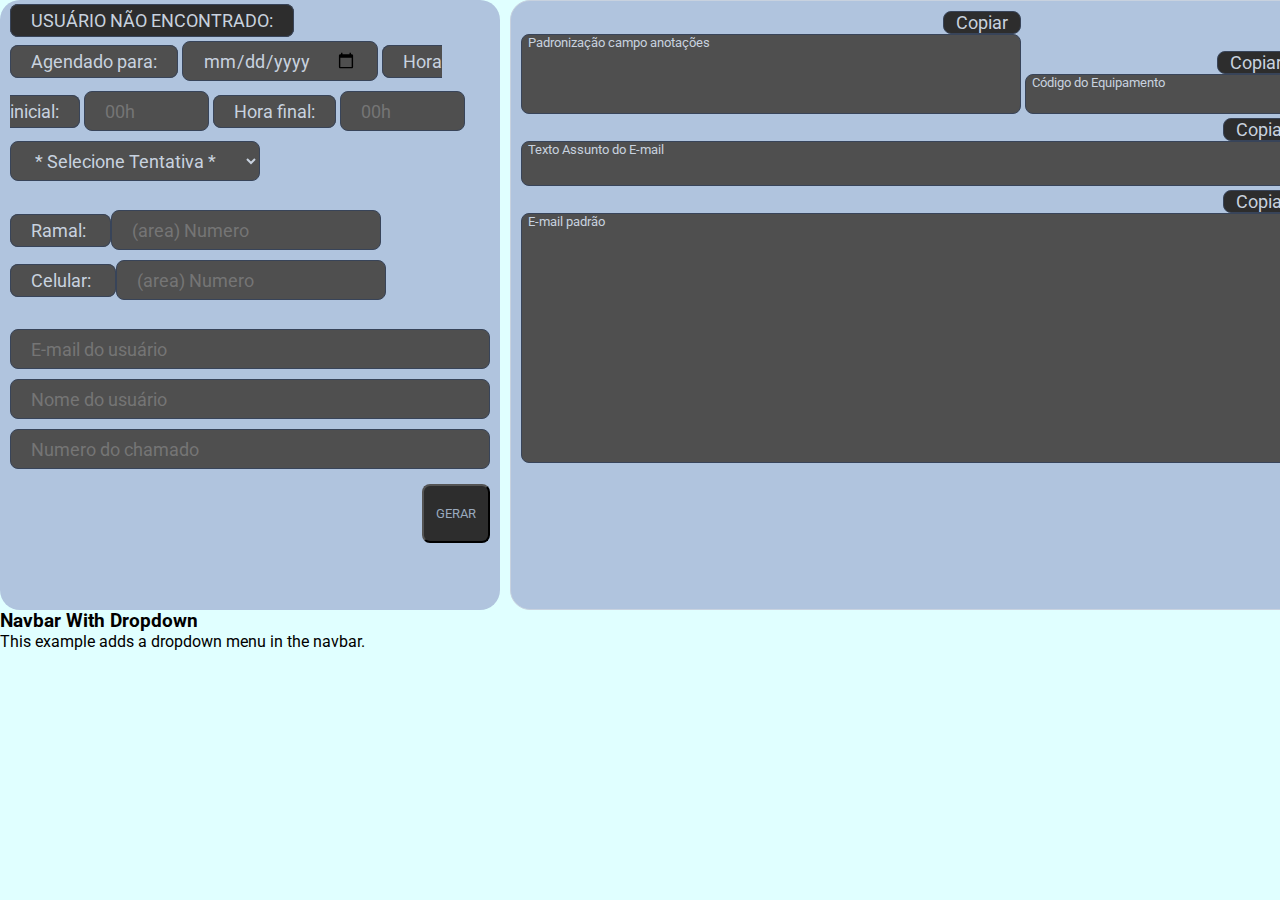
<file: indexbootstrap.html>
<!DOCTYPE html>
<html lang="en">

<head>
    <title>Bootstrap Example</title>
    <meta charset="utf-8">
    <meta name="viewport" content="width=device-width, initial-scale=1">
    <link href="https://cdn.jsdelivr.net/npm/bootstrap@5.0.2/dist/css/bootstrap.min.css" rel="stylesheet" integrity="sha384-EVSTQN3/azprG1Anm3QDgpJLIm9Nao0Yz1ztcQTwFspd3yD65VohhpuuCOmLASjC" crossorigin="anonymous">
    <link rel="stylesheet" href="css/style.css">
    <script src="js/script.js"></script>
</head>

<body>
    <div id="dxc-container-centro">
        <!-- Inicio do Menu -->
        <div>
            <header>
                <div id="dxc-card-menu">

                </div>
            </header>
        </div>
        <!-- Inicio do container central -->
        <div>
            <section>
                <div class="dxc-card-left">
                    <aside>
                        <div>

                            <label class="dxc-label2" for="">USUÁRIO NÃO ENCONTRADO:</label><br>

                            <label class="dxc-label" for="">Agendado para:</label>
                            <input class="dxc-input-date" id="dxc-input-date" type="date">

                            <label class="dxc-label">Hora inicial:</label>
                            <input class="dxc-input-hora" id="dxc-input-hora-inicio" type="text" placeholder="00h" name="dxc-input-hora">

                            <label class="dxc-label">Hora final:</label>
                            <input class="dxc-input-hora" id="dxc-input-hora-final" type="text" placeholder="00h">


                            <select class="dxc-select-tentativas" id="dxc-select-tentativas" onchange="dxcSelectTentativas()">
                                <option value="1º"> * Selecione Tentativa * </option>
                                <option value="1º">1º Tentativa</option>
                                <option value="2º">2º Tentativa</option>
                                <option value="3º">3º Tentativa</option>
                            </select>

                            <br><br>

                            <label class="dxc-label" for="">Ramal: </label>
                            <input class="dxc-input-text-phones" id="dxc-input-text-ramal" type="text" placeholder="(area) Numero" min="9"
                                max="11"> <br>

                            <label class="dxc-label" for="">Celular: </label>
                            <input class="dxc-input-text-phones" id="dxc-input-text-celular" type="text" placeholder="(area) Numero" min="9"
                                max="11">

                            <br><br>
                            <input class="dxc-input-text" id="dxc-input-userEmail" type="text" placeholder="E-mail do usuário">
                            <input class="dxc-input-text" id="dxc-input-userName" type="text" placeholder="Nome do usuário">
                            <input class="dxc-input-text" id="numChamado" type="text" placeholder="Numero do chamado">

                            <div>
                                <div class="dxc-poisition-right">
                                    <button class="btnGerar" onclick="dxcFunctionUserNotFound()">GERAR</button>
                                </div>

                            </div>

                        </div>
                    </aside>
                </div>
                <div class="dxc-card-right ">
                    <aside>
                        <div>

                            <div class="div-texto2 ">
                                <label class="copyButton" onclick="copiarTextoUserNaoEncontradoAnotacoes()">Copiar</label>
                                <textarea class="texto2" name="" id="dxc-text-anotacaoes" cols="30" rows="10">  Padronização campo anotações</textarea>
                            </div>

                            <div class="div-texto1">
                                <label class="copyButton" onclick="copiarTextoUserNaocodEquipamento()">Copiar</label>
                                <textarea class="texto1" name="" id="dxc-text-codEquipamento" cols="30" rows="10">  Código do Equipamento</textarea>
                            </div>


                            <div class="div-texto3">
                                <label class="copyButton" onclick="copiarTextoAssuntoEmail()">Copiar</label>
                                <textarea class="texto3" name="" id="dxc-text-assuntoEmail" cols="30" rows="10">  Texto Assunto do E-mail</textarea>
                            </div>
                            
                            <div class="div-texto4">
                                <label class="copyButton" onclick="copiarTextoEmailPadrao()">Copiar</label>
                                <textarea class="texto4" name="" id="dxc-textarea-emailPadrao" cols="30" rows="10">  E-mail padrão</textarea>
                            </div>
                           

                        </div>
                    </aside>
                </div>
            </section>
        </div>
        <!-- Inicio do footer -->
        <div>
            <footer>
                <div>
                    <h3>Navbar With Dropdown</h3>
                    <p>This example adds a dropdown menu in the navbar.</p>
                </div>
            </footer>
        </div>



    </div>

    

</body>

</html>
</file>
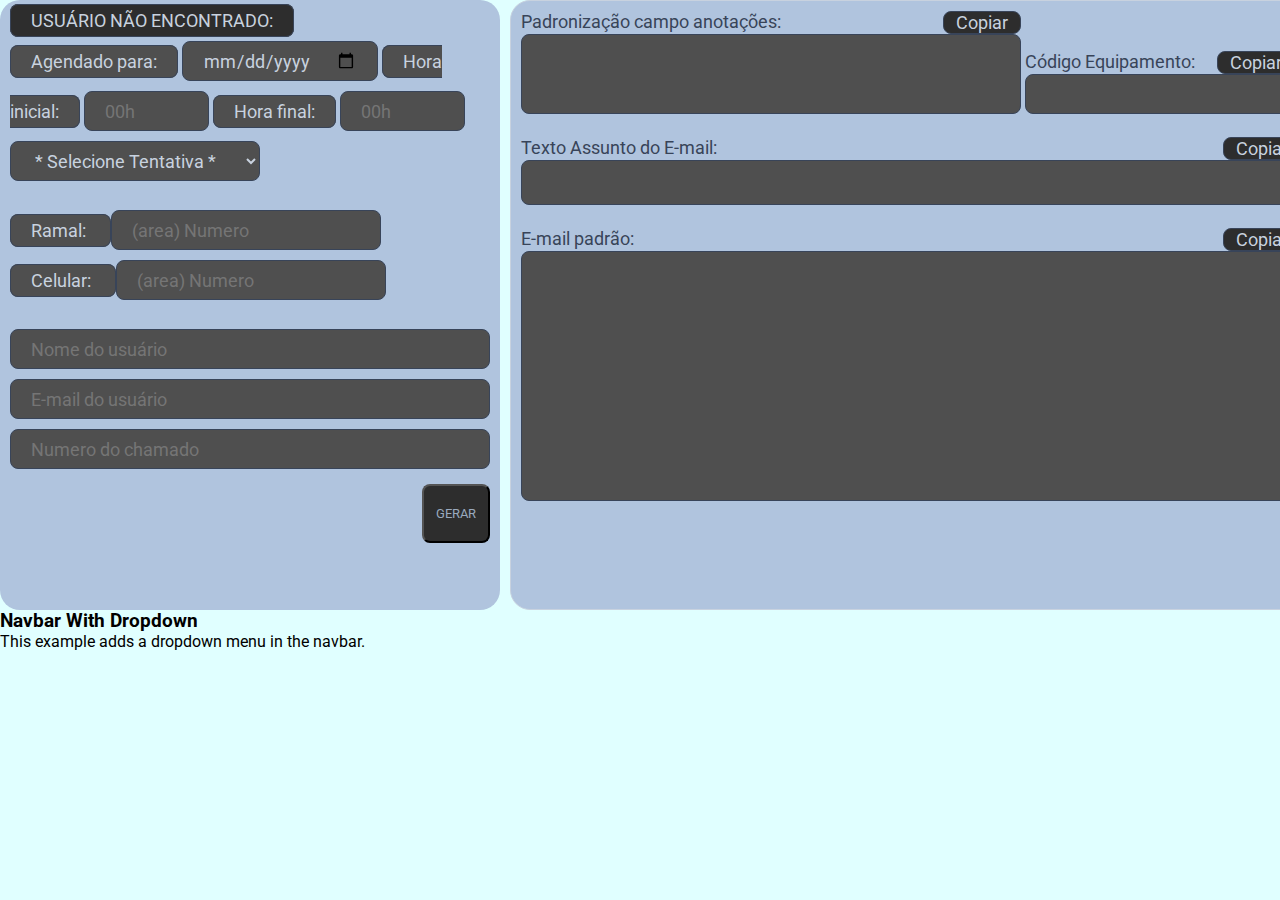
<file: usuarioNaoencontrado.html>
<!DOCTYPE html>
<html lang="en">

<head>
    <title>Bootstrap Example</title>
    <meta charset="utf-8">
    <meta name="viewport" content="width=device-width, initial-scale=1">
    <link href="https://cdn.jsdelivr.net/npm/bootstrap@5.0.2/dist/css/bootstrap.min.css" rel="stylesheet" integrity="sha384-EVSTQN3/azprG1Anm3QDgpJLIm9Nao0Yz1ztcQTwFspd3yD65VohhpuuCOmLASjC" crossorigin="anonymous">
    <link rel="stylesheet" href="css/style.css">
    <script src="js/script.js"></script>
</head>

<body>
    <div id="dxc-container-centro">
        <!-- Inicio do Menu -->
        <div>
            <header>
                <div id="dxc-card-menu">

                </div>
            </header>
        </div>
        <!-- Inicio do container central -->
        <div>
            <section>
                <div class="dxc-card-left">
                    <aside>
                        <div>

                            <label class="dxc-label2" for="">USUÁRIO NÃO ENCONTRADO:</label><br>

                            <label class="dxc-label" for="">Agendado para:</label>
                            <input class="dxc-input-date" id="dxc-input-date" type="date">

                            <label class="dxc-label">Hora inicial:</label>
                            <input class="dxc-input-hora" id="dxc-input-hora-inicio" type="text" placeholder="00h" name="dxc-input-hora">

                            <label class="dxc-label">Hora final:</label>
                            <input class="dxc-input-hora" id="dxc-input-hora-final" type="text" placeholder="00h">


                            <select class="dxc-select-tentativas" id="dxc-select-tentativas" onchange="dxcSelectTentativas()">
                                <option value="1ª"> * Selecione Tentativa * </option>
                                <option value="1ª">1ª Tentativa</option>
                                <option value="2ª">2ª Tentativa</option>
                                <option value="3ª">3ª Tentativa</option>
                            </select>

                            <br><br>

                            <label class="dxc-label" for="">Ramal: </label>
                            <input class="dxc-input-text-phones" id="dxc-input-text-ramal" type="text" placeholder="(area) Numero" min="9"
                                max="11"> <br>

                            <label class="dxc-label" for="">Celular: </label>
                            <input class="dxc-input-text-phones" id="dxc-input-text-celular" type="text" placeholder="(area) Numero" min="9"
                                max="11">

                            <br><br>
                            <input class="dxc-input-text" id="dxc-input-userName" type="text" placeholder="Nome do usuário">
                            <input class="dxc-input-text" id="dxc-input-userEmail" type="text" placeholder="E-mail do usuário">
                            <input class="dxc-input-text" id="numChamado" type="text" placeholder="Numero do chamado">

                            <!-- DIV BOTÃO -->
                            <div>
                                <div class="dxc-poisition-right">
                                    <button class="btnGerar" class="btnGerar-info" onclick="dxcFunctionUserNotFound()">GERAR</button>
                                </div>

                            </div>

                        </div>
                    </aside>
                </div>
                <div class="dxc-card-right ">
                    <aside>
                        <div>

                            <div class="div-texto2 ">
                                <label class="dxc-label3">  Padronização campo anotações:</label>
                                <label class="copyButton" onclick="copiarTextoUserNaoEncontradoAnotacoes()">Copiar</label>
                                <textarea class="texto2" name="" id="dxc-text-anotacaoes" cols="30" rows="10"></textarea>
                            </div>

                            <div class="div-texto1"><br>
                                <label class="dxc-label3">Código Equipamento:</label>
                                <label class="copyButton" onclick="copiarTextoUserNaocodEquipamento()">Copiar</label>
                                <textarea class="texto1" name="" id="dxc-text-codEquipamento" cols="30" rows="10"></textarea>
                            </div>


                            <div class="div-texto3"><br>
                                <label class="dxc-label3">  Texto Assunto do E-mail:</label>
                                <label class="copyButton" onclick="copiarTextoAssuntoEmail()">Copiar</label>
                                <textarea class="texto3" name="" id="dxc-text-assuntoEmail" cols="30" rows="10"></textarea>
                            </div>
                            
                            <div class="div-texto4"><br>
                                <label class="dxc-label3">  E-mail padrão:</label>
                                <label class="copyButton" onclick="copiarTextoEmailPadrao()">Copiar</label>
                                <textarea class="texto4" name="" id="dxc-textarea-emailPadrao" cols="30" rows="10"></textarea>
                            </div>
                           

                        </div>
                    </aside>
                </div>
            </section>
        </div>
        <!-- Inicio do footer -->
        <div>
            <footer>
                <div>
                    <h3>Navbar With Dropdown</h3>
                    <p>This example adds a dropdown menu in the navbar.</p>
                </div>
            </footer>
        </div>



    </div>

    

</body>

</html>
</file>
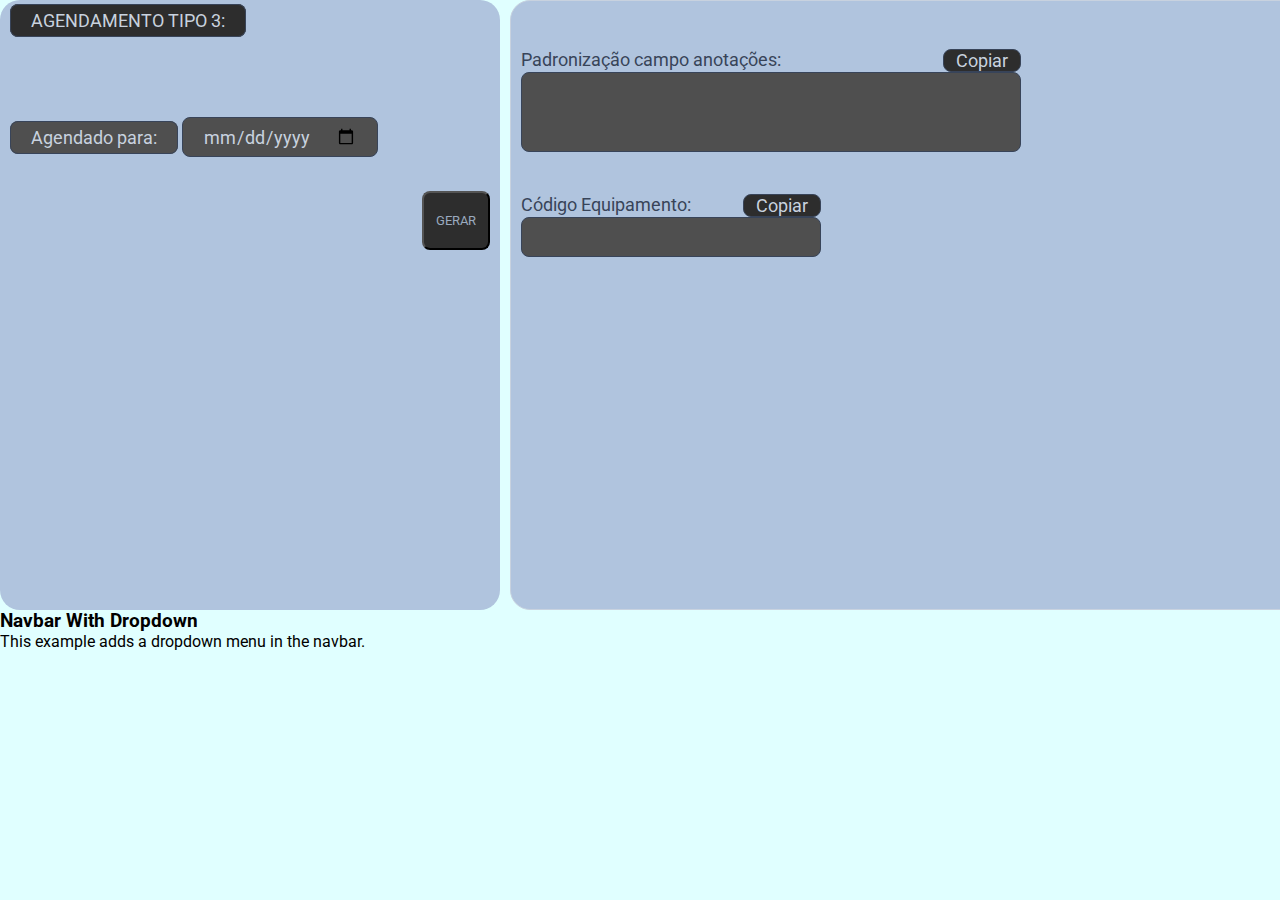
<file: front/agendamentotipo3.html>
<!DOCTYPE html>
<html lang="en">

<head>
    <title>Bootstrap Example</title>
    <meta charset="utf-8">
    <meta name="viewport" content="width=device-width, initial-scale=1">
    <link href="https://cdn.jsdelivr.net/npm/bootstrap@5.0.2/dist/css/bootstrap.min.css" rel="stylesheet"
        integrity="sha384-EVSTQN3/azprG1Anm3QDgpJLIm9Nao0Yz1ztcQTwFspd3yD65VohhpuuCOmLASjC" crossorigin="anonymous">
    <link rel="stylesheet" href="../css/style.css">
    
</head>

<body>

    <script src="../js/scriptAgentipo3.js"></script>

    <div id="dxc-container-centro">
        <!-- Inicio do Menu -->
        <div>
            <header>
                <div id="dxc-card-menu">

                </div>
            </header>
        </div>
        <!-- Inicio do container central -->
        <div>
            <section>
                <div class="dxc-card-left">
                    <aside>
                        <div>

                            <label class="dxc-label2" for="">AGENDAMENTO TIPO 3:</label><br>

                            <br><br>
                            <br><br>
                            <label class="dxc-label" for="">Agendado para:</label>
                            <input class="dxc-input-date" id="dxc-input-date" type="date">

                    
                     


                            
                            <br><br>

                            <!-- DIV BOTÃO -->
                            <div>
                                <div class="dxc-poisition-right">
                                    <button class="btnGerar" class="btnGerar-info"
                                        onclick="dxcFunctionAgendamento()">GERAR</button>
                                </div>

                            </div>

                        </div>
                    </aside>
                </div>
                <div class="dxc-card-right ">
                    <aside>
                        <div>
                            <br><br>
                            <div class="div-texto2 ">
                                <label class="dxc-label3"> Padronização campo anotações:</label>
                                <label class="copyButton"
                                    onclick="copiarTextoAgendamentoAnotacoes()">Copiar</label>
                                <textarea class="texto2" name="" id="dxc-text-anotacaoes" cols="30"
                                    rows="10"></textarea>
                            </div>

                            <br><br>

                            <div style="width: 300px;"><br>
                                <label class="dxc-label3">Código Equipamento:</label>
                                <label class="copyButton" onclick="copiarTextocodEquipamento()">Copiar</label>
                                <textarea class="texto1" name="" id="dxc-text-codEquipamento" cols="30"
                                    rows="10"></textarea>
                            </div>
                            
                            





                        </div>
                    </aside>
                </div>
            </section>
        </div>
        <!-- Inicio do footer -->
        <div>
            <footer>
                <div>
                    <h3>Navbar With Dropdown</h3>
                    <p>This example adds a dropdown menu in the navbar.</p>
                </div>
            </footer>
        </div>



    </div>



</body>

</html>
</file>
<file: css/style.css>
@import url('https://fonts.googleapis.com/css2?family=Roboto:wght@300;400;700&display=swap');

* {
    font-family: 'Roboto', sans-serif;
    box-sizing: border-box;
    margin: 0;
    padding: 0;
}

html body {
    background-color: #E0FFFF;
    /* #603494 Roxo do logo da DXC*/
    font-family: Verdana, sans-serif;
    width: 100%;
}

input {
    padding-left: 5px;
}

/************************************** Inicio CSS Menu ************************************************/







/************************************** Fim CSS Menu ************************************************/

/*  Largura total da página é 1360px  com margin auto
    sendo 500px + 10px + 850px  
*/

.dxc-imagem-homePage {
    width: 1360px;
    height: 610px;
    border-radius: 20px;
}


#dxc-container-centro {
    align-items: center;
    justify-content: center;
    width: 1360px;
    margin: auto;
}

.dxc-card-left {
    background-color: #B0C4DE;
    /* #8a2be2*/
    /*background-image: url(../imagem/1623243631355.jpg);  */
    border-radius: 20px;
    padding: 10px;
    display: inline-block;
    position: relative;
    z-index: 0;
    width: 500px;
    height: 610px;
}

.dxc-card-right {
    background-color: #B0C4DE;
    border-radius: 20px;
    border: 1px solid;
    margin-left: 10px;
    color: #c8d2df;
    padding: 10px;
    display: inline-block;
    position: absolute;
    z-index: 0;
    width: 850px;
    height: 610px;
}

.dxc-input-text {
    height: 40px;
    background-color: #4F4F4F; /*#2d2d2d; */
        /*#1B2531*/
    ;
    border: 1px solid #384459;
    border-radius: 8px;
    width: 100%;
    color: #c8d2df;
    padding: 0 20px;
    font-size: 18px;
    margin-top: 10px;
}

.dxc-input-text-phones {
    height: 40px;
    background-color: #4F4F4F; /*#2d2d2d; */
    border: 1px solid #384459;
    border-radius: 8px;
    color: #c8d2df;
    padding: 0 20px;
    font-size: 18px;
    margin-top: 10px;
}

.dxc-input-date {
    height: 40px;
    background-color: #4F4F4F; /*#2d2d2d; */
    border: 1px solid #384459;
    border-radius: 8px;
    padding: 0 20px;
    font-size: 18px;
    margin-top: 10px;
    color: #c8d2df;
}

.dxc-input-hora {
    height: 40px;
    width: 125px;
    background-color: #4F4F4F; /*#2d2d2d; */
    border: 1px solid #384459;
    border-radius: 8px;
    padding: 0px 20px;
    font-size: 18px;
    margin-top: 10px;
    color: #c8d2df;
}

.dxc-select-tentativas {
    height: 40px;
    width: 250px;
    background-color: #4F4F4F; /*#2d2d2d; */
    border: 1px solid #384459;
    border-radius: 8px;
    padding: 0 20px;
    font-size: 18px;
    margin-top: 10px;
    color: #c8d2df;
}

.dxc-label {
    height: 40px;
    background-color: #4F4F4F; /*#2d2d2d; */
    border: 1px solid #384459;
    border-radius: 8px;
    color: #c8d2df;
    padding: 5px 20px;
    font-size: 18px;
    margin-top: 10px;
}

.dxc-label2 {
    height: 40px;
    width: 100%;
    text-align: center;
    background-color: #2d2d2d;
    border: 1px solid #384459;
    border-radius: 8px;
    color: #c8d2df;
    padding: 5px 20px;
    font-size: 18px;
    margin-top: 10px;
}

.dxc-label3 {
    border-radius: 8px;
    color: #384459;
    font-size: 18px;
}

.dxc-input-text-cardRight {
    height: 60px;
    width: 100%;
    background-color: #2d2d2d;
    border: 1px solid #384459;
    border-radius: 8px;
    color: #c8d2df;
    padding: 5px 20px;
    font-size: 18px;
    margin-bottom: 15px;
}


/************************************** inicio CSS Botão ************************************************/
.btnGerar {
    background-color: #2d2d2d;
    padding: 20px 12px;
    border-radius: 8px;
    text-align: center;
    vertical-align: middle;
    margin-top: 15px;
    color: #9AAABE;
}

.btnGerar:hover {
    cursor: pointer;
    background-color: #c8d2df;
    color: #2d2d2d;
    border-color: #269abc;
}

.btnGerar-info:hover,
.btnGerar-info:focus {
    color: #fff;
}

/************************************** Fim CSS Botão ************************************************/

.div-texto1 {
    width: 270px;
    margin-right: 25px;
    display: inline-block;
}

.div-texto2 {
    width: 500px;
    display: inline-block;
    
}

.div-texto3 {
    width: 780px;
}

.div-texto4 {
    width: 780px;
}

.texto1 {
    background-color: #4F4F4F; /*#2d2d2d; */
    border: 1px solid #384459;
    border-radius: 8px;
    width: 100%;
    color: #c8d2df;
    height: 40px;
    resize: none;
    display: inline;
}

.texto2 {
    background-color: #4F4F4F; /*#2d2d2d; */
    border: 1px solid #384459;
    border-radius: 8px;
    width: 100%;
    color: #c8d2df;
    height: 80px;
    resize: none;
}

.texto3 {
    background-color:  #4F4F4F; /*#2d2d2d; */
    border: 1px solid #384459;
    border-radius: 8px;
    width: 100%;
    color: #c8d2df;
    height: 45px;
    resize: none;
}

.texto4 {
    background-color:  #4F4F4F; /*#2d2d2d; */
    border: 1px solid #384459;
    border-radius: 8px;
    width: 100%;
    color: #c8d2df;
    height: 250px;
    resize: none;
}

.copyButton {
    float: right;
    cursor: pointer;
    font-size: 18px;
    background-color: #2d2d2d;
    border: 1px solid #384459;
    border-radius: 8px;
    color: #c8d2df;
    padding: 0 12px;
}
.copyButton:hover {
    background-color: #c8d2df;
    color: #2d2d2d;
    border-color: #269abc;
}

.copyButton:hover,
.copyButton:focus {
    color: #2d2d2d;
}

.dxc-poisition-right {
    float: right;
}



/************************************** Inicio CSS pagina Encerrar incident ************************************************/

.dxc-label4 {
    border-radius: 8px;
    color: #384459;
    font-size: 14px;
    margin: 0;
    padding: 0;
}

#dxc-textarea-causaraiz {
    background-color: #4F4F4F; /*#2d2d2d; */
    border: 1px solid #384459;
    border-radius: 8px;
    width: 100%;
    color: #c8d2df;
    height: 70px;
    resize: none;
}

#dxc-textarea-acaoimediata {
    background-color: #4F4F4F; /*#2d2d2d; */
    border: 1px solid #384459;
    border-radius: 8px;
    width: 100%;
    color: #c8d2df;
    height: 70px;
    resize: none;
}

#dxc-textarea-acaocorretiva {
    background-color: #4F4F4F; /*#2d2d2d; */
    border: 1px solid #384459;
    border-radius: 8px;
    width: 100%;
    color: #c8d2df;
    height: 70px;
    resize: none;
}

#dxc-input-teste-encerrar-incident {
    background-color: #4F4F4F; /*#2d2d2d; */
    border: 1px solid #384459;
    border-radius: 8px;
    width: 380px;
    color: #c8d2df;
    height: 40px;
    resize: none;
}

#dxc-input-analista-encerrar-incident {
    background-color: #4F4F4F; /*#2d2d2d; */
    border: 1px solid #384459;
    border-radius: 8px;
    width: 380px;
    color: #c8d2df;
    height: 40px;
    resize: none;
}

#dxc-textarea-encerramento {
    background-color: #4F4F4F; /*#2d2d2d; */
    border: 1px solid #384459;
    border-radius: 8px;
    width: 100%;
    color: #c8d2df;
    height: 500px;
    resize: none;
}


#dxc-textarea-observacao {
    background-color: #4F4F4F; /*#2d2d2d; */
    border: 1px solid #384459;
    margin-top: 2px;
    border-radius: 8px;
    width: 380px;
    color: #c8d2df;
    height: 70px;
    resize: none;
}

.dxc-float-botao-gerar {
    float: right;
    margin-top: -12px;
}

/************************************** Fim CSS pagina Encerrar incident ************************************************/

/************************************** Inicio CSS pagina Bkp de Dados ************************************************/

#dxc-text-anotacaoes-bkpDados {
    background-color: #4F4F4F; /*#2d2d2d; */
    border: 1px solid #384459;
    border-radius: 8px;
    width: 100%;
    color: #c8d2df;
    height: 160px;
    resize: none;
}



/************************************** Inicio CSS pagina Bkp de Dados ************************************************/

/************************************** Inicio CSS pagina Feriado ************************************************/

#dxc-input-feriado {
    height: 40px;
    background-color: #4F4F4F; /*#2d2d2d; */
    border: 1px solid #384459;
    border-radius: 8px;
    font-size: 18px;
    margin-top: 10px;
    color: #c8d2df;
    width: 300px;
}


/************************************** Inicio CSS pagina Feriado ************************************************/

/************************************** Inicio CSS pagina PcaaS com garantia ************************************************/

#dxc-input-feriado {
    height: 40px;
    background-color: #4F4F4F; /*#2d2d2d; */
    border: 1px solid #384459;
    border-radius: 8px;
    font-size: 18px;
    margin-top: 10px;
    color: #c8d2df;
    width: 300px;
}

#dxc-input-serial {
    height: 40px;
    background-color: #4F4F4F; /*#2d2d2d; */
    border: 1px solid #384459;
    border-radius: 8px;
    font-size: 18px;
    margin-top: 10px;
    color: #c8d2df;
    width: 230px;
}

#dxc-input-etag {
    height: 40px;
    background-color: #4F4F4F; /*#2d2d2d; */
    border: 1px solid #384459;
    border-radius: 8px;
    font-size: 18px;
    margin-top: 10px;
    color: #c8d2df;
    width: 235px;
}

#dxc-text-anotacaoes-pcaasComBF {
    background-color: #4F4F4F; /*#2d2d2d; */
    border: 1px solid #384459;
    border-radius: 8px;
    width: 100%;
    color: #c8d2df;
    height: 250px;
    resize: none;
}

/************************************** Inicio CSS pagina PcaaS com garantia ************************************************/

/************************************** Inicio CSS pagina PcaaS Bateria ************************************************/

.BateriaemGarantia{
    display: none;
}

#dxc-text-anotacaoes-bateria{
    background-color: #4F4F4F; /*#2d2d2d; */
    border: 1px solid #384459;
    border-radius: 8px;
    width: 100%;
    color: #c8d2df;
    height: 200px;
    resize: none;
}

#dxc-select-bateria{
    height: 40px;
    width: 350px;
    background-color: #4F4F4F; /*#2d2d2d; */
    border: 1px solid #384459;
    border-radius: 8px;
    padding: 0 20px;
    font-size: 18px;
    margin-top: 10px;
    color: #c8d2df;
    /*text-align: center;*/
}



/************************************** Fim CSS pagina PcaaS Bateria ************************************************/
/************************************** inicio CSS pagina agendamento não cumprido ************************************************/

#dxc-textarea-emailPadrao-NaoCumprido{
    background-color: #4F4F4F; /*#2d2d2d; */
    border: 1px solid #384459;
    border-radius: 8px;
    width: 100%;
    color: #c8d2df;
    height: 400px;
    resize: none;
}


/************************************** Fim CSS pagina agendamento não cumprido ************************************************/

#dxc-text-anotacaoes-3trikes{
    background-color: #4F4F4F; /*#2d2d2d; */
    border: 1px solid #384459;
    border-radius: 8px;
    width: 100%;
    color: #c8d2df;
    height: 95px;
    resize: none;
}

/************************************** inicio CSS pagina BadUse ************************************************/

#dxc-select-badUse{
    height: 40px;
    width: 350px;
    background-color: #4F4F4F; /*#2d2d2d; */
    border: 1px solid #384459;
    border-radius: 8px;
    padding: 0 20px;
    font-size: 18px;
    margin-top: 10px;
    color: #c8d2df;
    /*text-align: center;*/
}

#dxc-text-anotacaoes-badUse{
    background-color: #4F4F4F; /*#2d2d2d; */
    border: 1px solid #384459;
    border-radius: 8px;
    width: 100%;
    color: #c8d2df;
    height: 180px;
    resize: none;
}

#dxc-show-badUseOptions{

}

/************************************** Fim CSS pagina BadUse ************************************************/
/************************************** inicio CSS pagina Pendencia EUC ************************************************/

#dxc-text-anotacaoes-EUC{
    background-color: #4F4F4F; /*#2d2d2d; */
    border: 1px solid #384459;
    border-radius: 8px;
    width: 100%;
    color: #c8d2df;
    height: 240px;
    resize: none;
}


#dxc-text-anotacaoes-flex{
    background-color: #4F4F4F; /*#2d2d2d; */
    border: 1px solid #384459;
    border-radius: 8px;
    width: 100%;
    color: #c8d2df;
    height: 240px;
    resize: none;
}


/************************************** Fim CSS pagina Pendencia EUC ************************************************/
#dxc-textarea-emailPadrao-Encerrar3strikes{
    background-color: #4F4F4F; /*#2d2d2d; */
    border: 1px solid #384459;
    border-radius: 8px;
    width: 100%;
    color: #c8d2df;
    height: 400px;
    resize: none;
}
</file>
